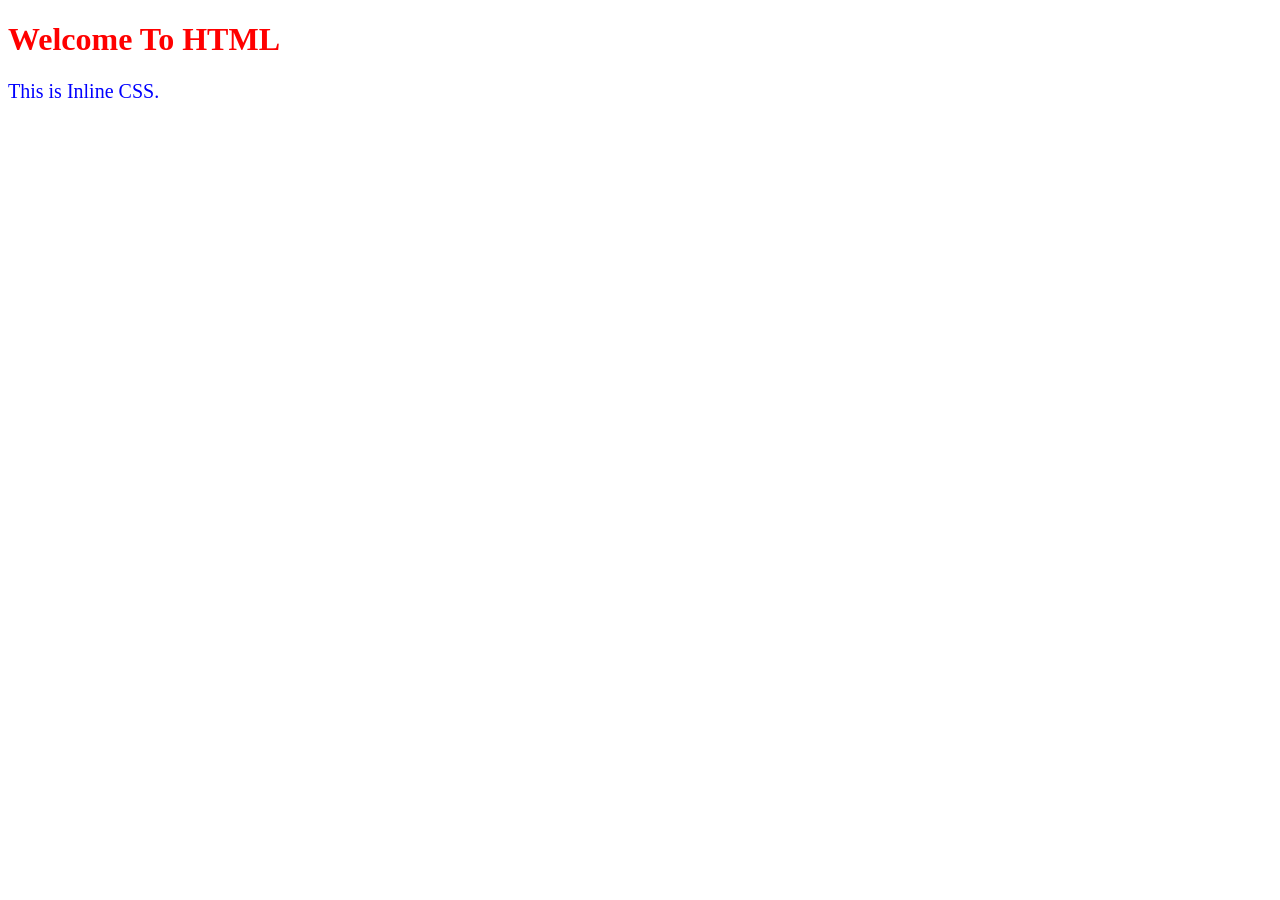
<file: inline.html>
<!DOCTYPE html>
<html lang="en">
<head>
    <meta charset="UTF-8">
    <meta name="viewport" content="width=device-width, initial-scale=1.0">
    <title>Document</title>
</head>
<body>
    <h1 style="color: red;">Welcome To HTML</h1>
    <p style="font-size: 20px; color: blue;">
        This is Inline CSS.
    
</body>
</html>
</file>
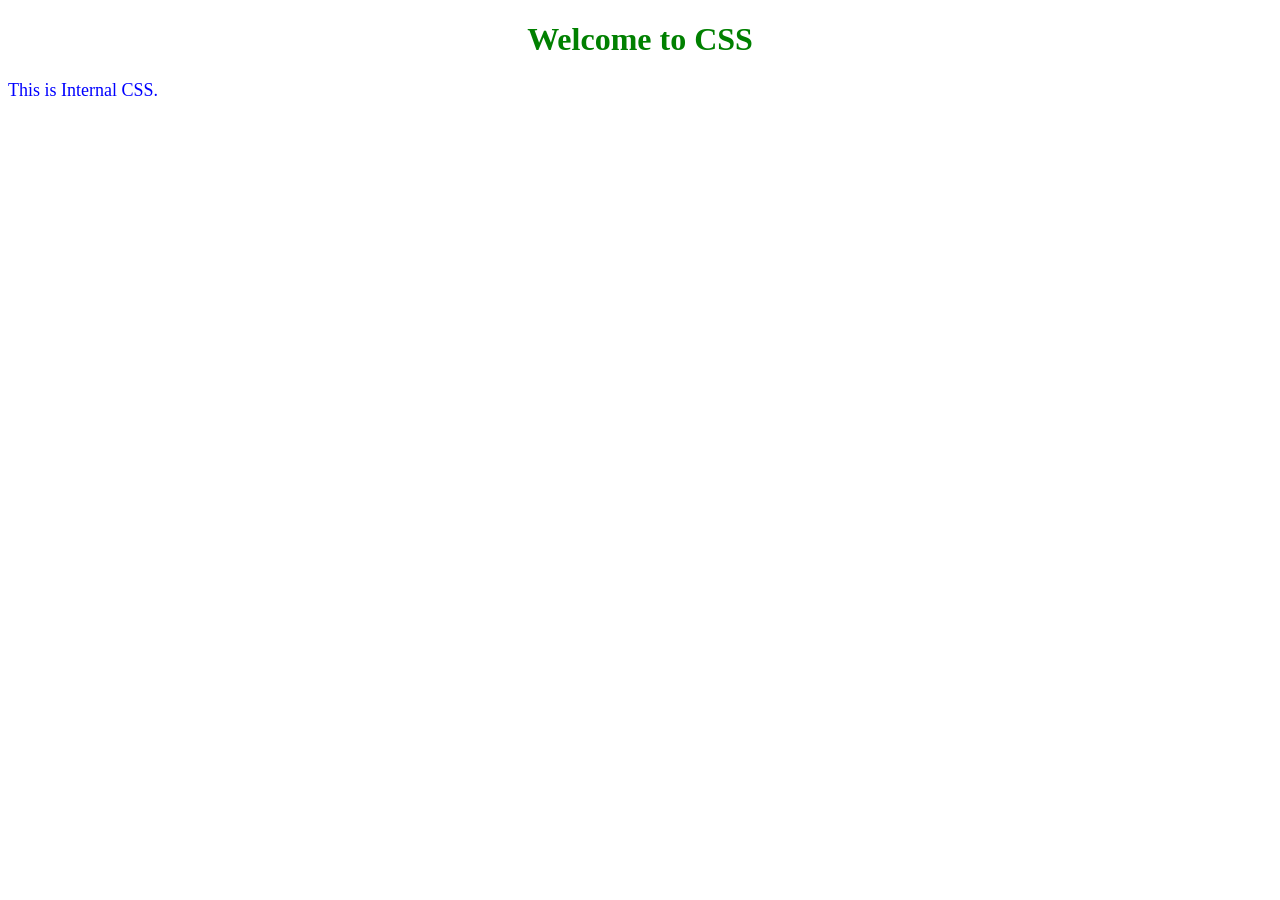
<file: internal.html>
<!DOCTYPE html>
<html>
<head>
    <title>Internal CSS</title>

    <style>
        h1 {
            color: green;
            text-align: center;
        }

        p {
            color: blue;
            font-size: 18px;
        }
    </style>

</head>
<body>

    <h1>Welcome to CSS</h1>
    <p>This is Internal CSS.</p>

</body>
</html>
</file>
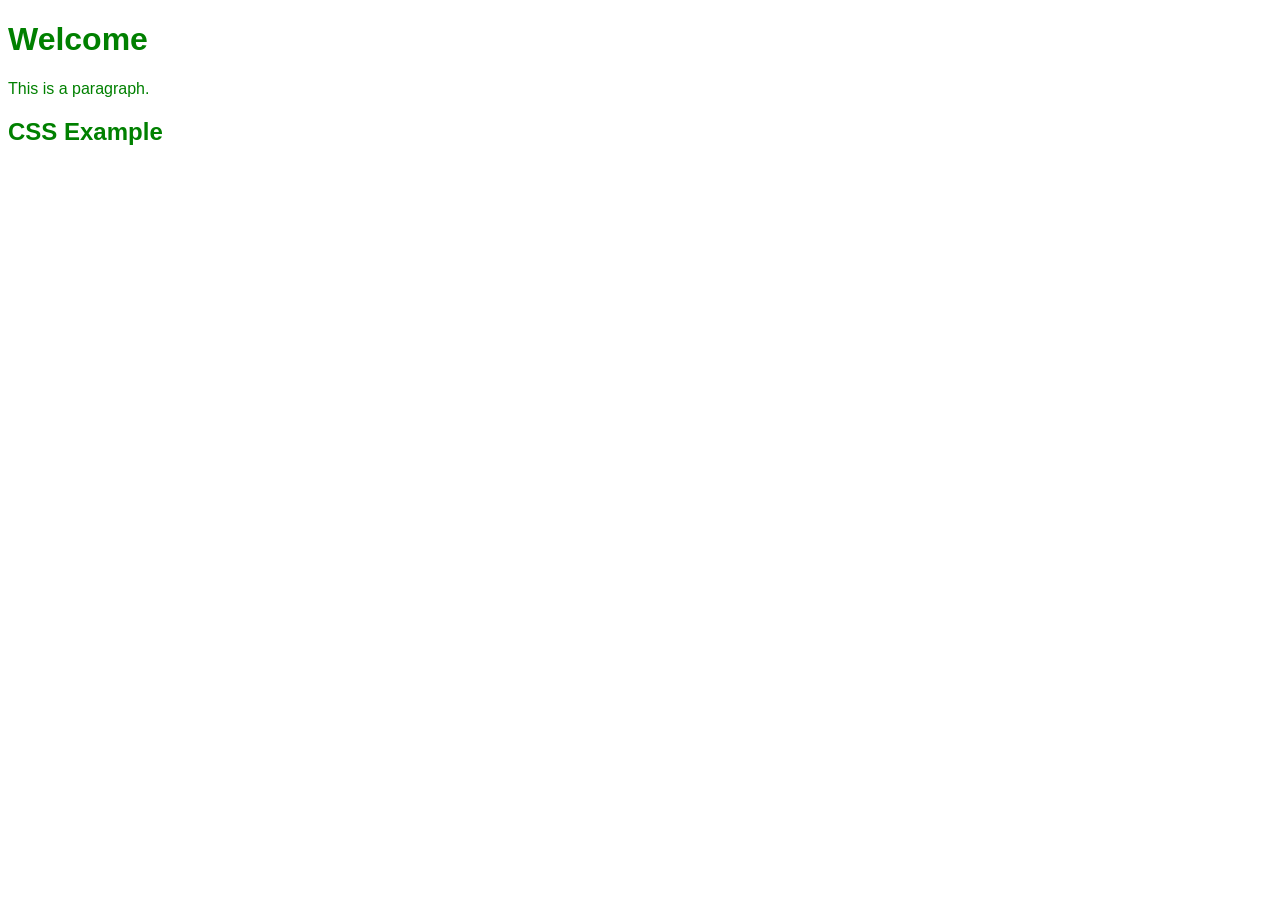
<file: Universal_selector.html>
<!DOCTYPE html>
<html>
<head>
<style>
    * {
        color: green;
        font-family: Arial;
    }
</style>
</head>
<body>

    <h1>Welcome</h1>
    <p>This is a paragraph.</p>
    <h2>CSS Example</h2>

</body>
</html>
</file>
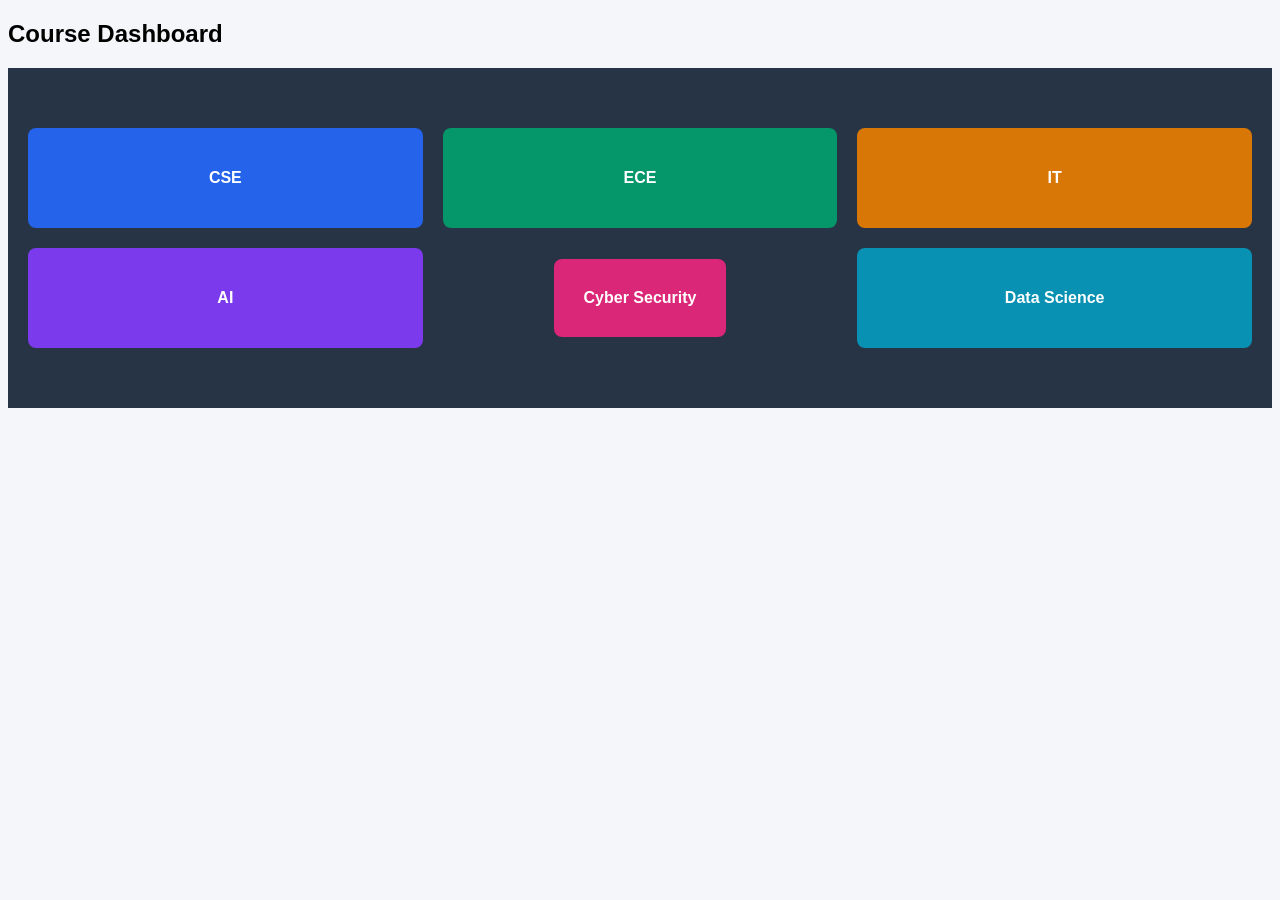
<file: class work/grid_example.html>
<!DOCTYPE html>
<html lang="en">
<head>
   
    <title>Grid Example</title>
    <style>
        body{
            font-family: Arial;

            background-color: #f4f6f9;
        }
        .container{
            display:grid;
             grid-template-columns: 1fr 1fr 1fr;
             grid-template-rows: 100px 100px;
             grid-template-areas: 
             "cse ece it"
             "ai cyber data";
             grid-auto-columns: 150px;
             grid-auto-rows: 100px;
             grid-auto-flow: row;
             justify-items: stretch;
             align-items: stretch;
             place-items: stretch;
             justify-content: center;
             align-content: center;
             place-content: center;
             gap: 20px;
             row-gap: 20px;
             column-gap: 20px;
             background-color: #263445;
             padding: 20px;
             min-height: 300px;
             }
             .box{
                color: white;
                padding: 30px;
                text-align: center;
                font-weight: bold;
                border-radius: 8px;
                display: grid;
                place-items: center;
             }
             .box:nth-child(1){
                background-color: #2563eb;
                grid-area: cse;
             }

             .box:nth-child(2){
                background-color: #059669;
                grid-area: ece;
                grid-column: 2;
                grid-row: 1;
             }
             .box:nth-child(3){
                background-color:#d97706 ;
                grid-area:it ;
            }
            .box:nth-child(4){
                background-color:#7c3aed ;
                grid-area: ai;
            }
            .box:nth-child(5){
                background-color:#db2777 ;
                grid-area: cyber;
                justify-self: center;
                align-self: center;
                place-self: center;
            }
            .box:nth-child(6){
                background-color:#0891b2 ;
                grid-area:data ;
            }
    </style>
</head>
<body>
   <h2>Course Dashboard</h2> 
   <div class="container">
    <div class="box">CSE</div>
    <div class="box">ECE</div>
    <div class="box">IT</div>
    <div class="box">AI</div>
    <div class="box">Cyber Security</div>
    <div class="box">Data Science</div>
   </div>   
</body>
</html>
</file>
